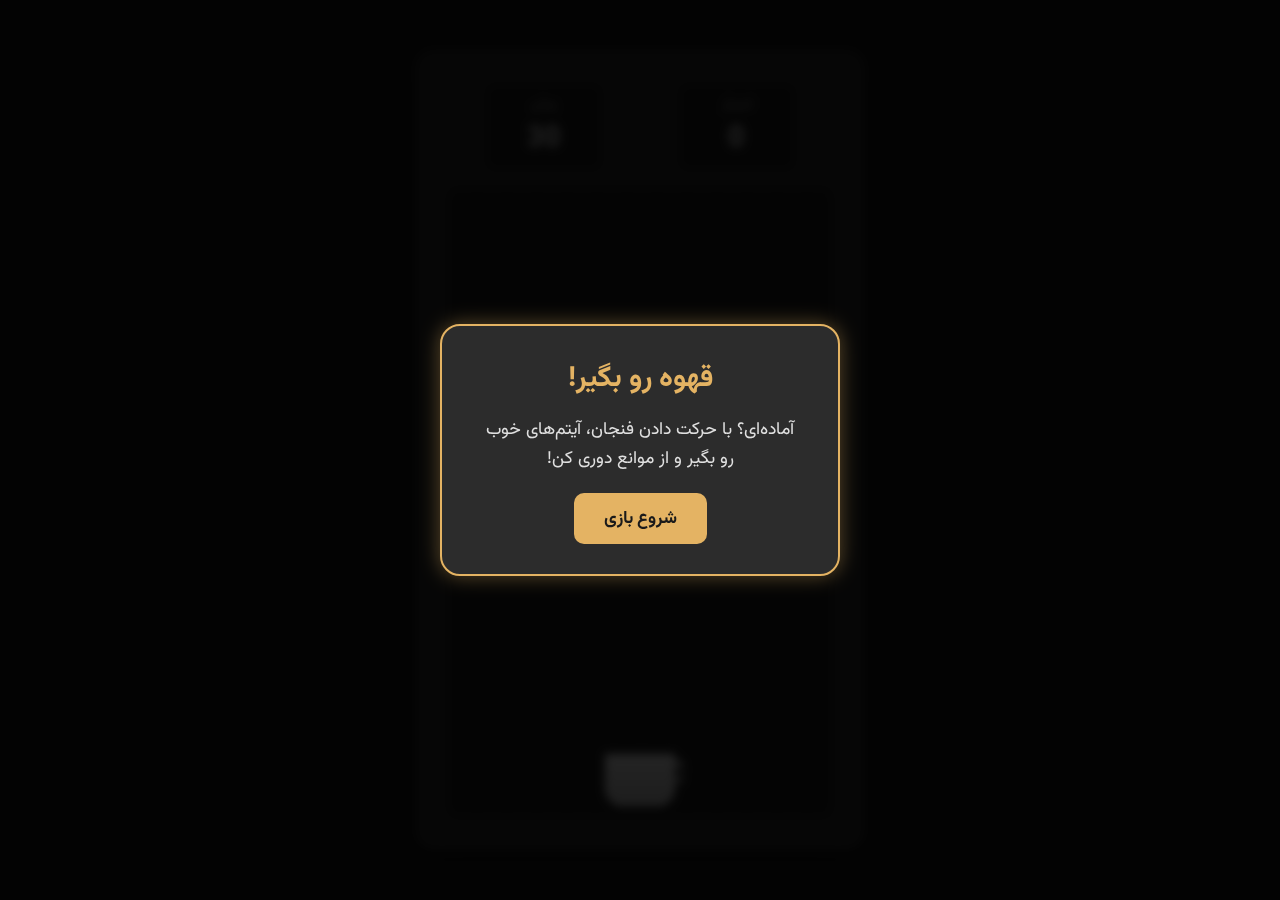
<file: index.html>
<!DOCTYPE html>
<html lang="fa" dir="rtl">
<head>
    <meta charset="UTF-8">
    <meta name="viewport" content="width=device-width, initial-scale=1.0, user-scalable=no">
    <title>قهوه رو بگیر!</title>
    <link rel="stylesheet" href="style.css">
    <link rel="preconnect" href="https://fonts.googleapis.com">
    <link rel="preconnect" href="https://fonts.gstatic.com" crossorigin>
    <link href="https://fonts.googleapis.com/css2?family=Vazirmatn:wght@400;700&display=swap" rel="stylesheet">
</head>
<body>
    <audio id="sound-good" src="[data-uri]"></audio>
    <audio id="sound-bad" src="[data-uri]"></audio>
    <audio id="sound-powerup" src="[data-uri]"></audio>
    
    <div id="game-container">
        <header id="game-info">
            <div class="info-box">
                <h2>امتیاز</h2>
                <p id="score">0</p>
            </div>
            <div class="info-box">
                <h2>زمان</h2>
                <p id="timer">30</p>
            </div>
        </header>
        <div id="game-area">
            <div id="background-blur"></div>
            <div id="particles-bg"></div>
            <div id="player-cup"></div>
        </div>
    </div>

    <div id="modal" class="visible">
        <div class="modal-content">
            <h2 id="modal-title">قهوه رو بگیر!</h2>
            <p id="modal-message">آماده‌ای؟ با حرکت دادن فنجان، آیتم‌های خوب رو بگیر و از موانع دوری کن!</p>
            <div id="discount-container" class="hidden">
                <p id="discount-title"></p>
                <p id="discount-code"></p>
            </div>
            <button id="start-btn">شروع بازی</button>
        </div>
    </div>

    <script src="script.js"></script>
</body>
</html>
</file>
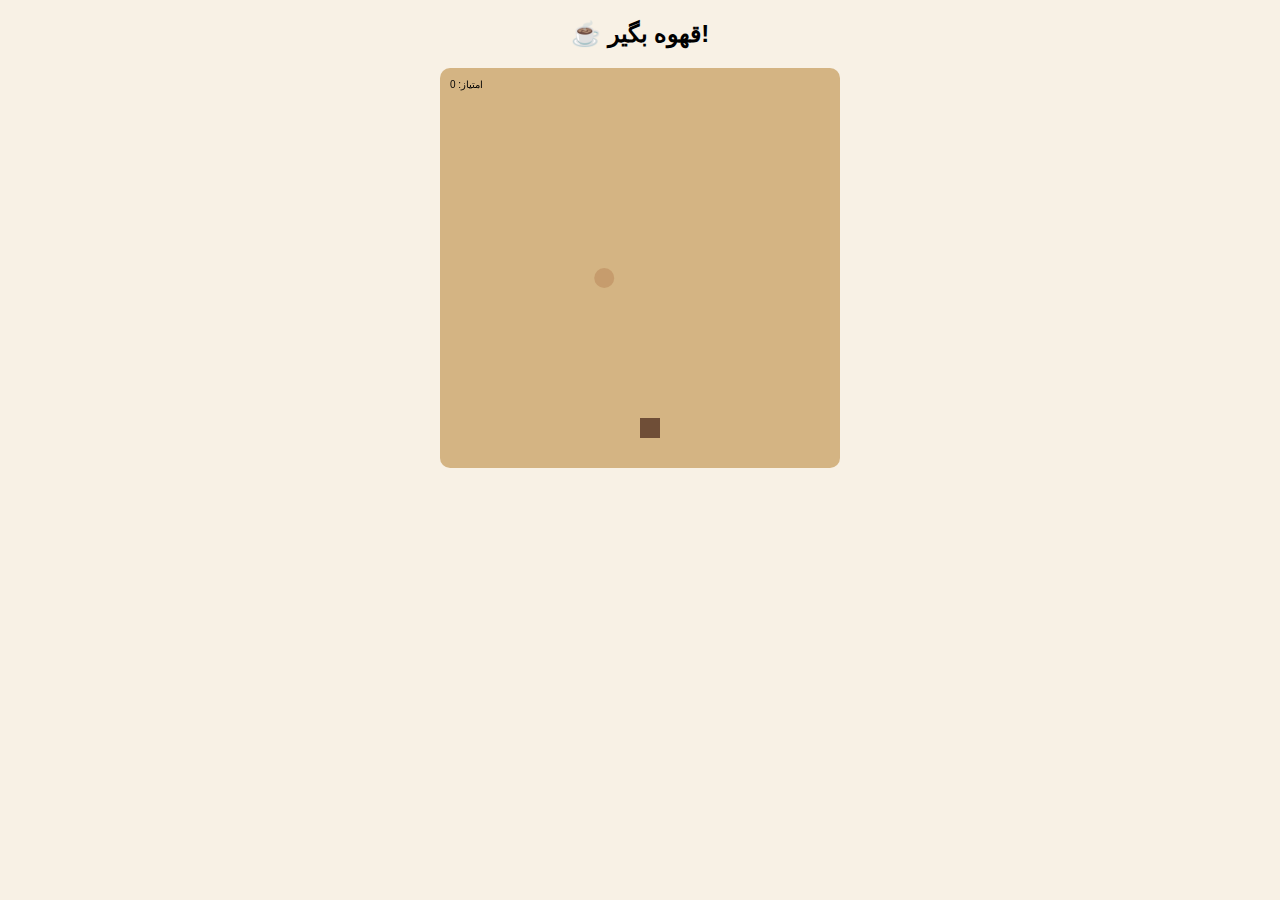
<file: minigame.html>
<!DOCTYPE html>
<html>
<head>
<meta charset="UTF-8">
<title>بازی قهوه‌گیر</title>
<style>
  body { background: #f8f1e5; text-align: center; font-family: sans-serif; }
  canvas { background: #d4b483; display: block; margin: 20px auto; border-radius: 10px; }
</style>
</head>
<body>
<h2>☕ قهوه بگیر!</h2>
<canvas id="gameCanvas" width="400" height="400"></canvas>
<script>
const canvas = document.getElementById("gameCanvas");
const ctx = canvas.getContext("2d");

let player = { x: 200, y: 350, size: 20 };
let coffee = { x: Math.random() * 380, y: 0, size: 20 };
let score = 0;

document.addEventListener("keydown", e => {
    if(e.key === "ArrowLeft" && player.x > 0) player.x -= 20;
    if(e.key === "ArrowRight" && player.x < canvas.width - player.size) player.x += 20;
});

function drawPlayer() {
    ctx.fillStyle = "#6f4e37";
    ctx.fillRect(player.x, player.y, player.size, player.size);
}

function drawCoffee() {
    ctx.fillStyle = "#c69c6d";
    ctx.beginPath();
    ctx.arc(coffee.x, coffee.y, coffee.size / 2, 0, Math.PI * 2);
    ctx.fill();
}

function update() {
    ctx.clearRect(0, 0, canvas.width, canvas.height);
    drawPlayer();
    drawCoffee();

    coffee.y += 5;
    if (coffee.y > canvas.height) {
        coffee.x = Math.random() * 380;
        coffee.y = 0;
    }

    if (coffee.y + coffee.size > player.y &&
        coffee.x > player.x && coffee.x < player.x + player.size) {
        score++;
        coffee.x = Math.random() * 380;
        coffee.y = 0;
    }

    ctx.fillStyle = "#000";
    ctx.fillText("امتیاز: " + score, 10, 20);

    requestAnimationFrame(update);
}
update();
</script>
</body>
</html>
</file>
<file: style.css>
/* --- General Styles & Dark Theme --- */
* { margin: 0; padding: 0; box-sizing: border-box; }
body { font-family: 'Vazirmatn', sans-serif; background-color: #1a1a1a; color: #e0e0e0; display: flex; justify-content: center; align-items: center; min-height: 100vh; overflow: hidden; touch-action: none; }
#game-container { display: flex; flex-direction: column; align-items: center; gap: 15px; padding: 2.5vw; background-color: #2c2c2c; border-radius: 20px; box-shadow: 0 10px 30px rgba(0, 0, 0, 0.5); width: 95vw; max-width: 450px; height: 90vh; max-height: 800px; }

/* --- Header Info --- */
#game-info { display: flex; justify-content: space-around; width: 100%; z-index: 10; }
.info-box { background-color: rgba(26, 26, 26, 0.7); backdrop-filter: blur(4px); padding: 10px 20px; border-radius: 10px; text-align: center; min-width: 120px; border: 1px solid rgba(255, 255, 255, 0.1); }
.info-box h2 { font-size: 0.9rem; font-weight: 400; color: #aaa; }
.info-box p { font-size: 1.8rem; font-weight: 700; }

/* --- Game Area & Backgrounds --- */
#game-area { width: 100%; height: 100%; background-color: #1f1f1f; border-radius: 10px; position: relative; overflow: hidden; cursor: none; }
#background-blur { position: absolute; width: 120%; height: 120%; top: -10%; left: -10%; background-image: url('[data-uri]');
    filter: blur(10px);
    z-index: 0;
}
#particles-bg { position: absolute; width: 100%; height: 100%; background-image: radial-gradient(#666 1px, transparent 1px); background-size: 30px 30px; animation: move-bg 20s linear infinite; z-index: 1; opacity: 0.3; }
@keyframes move-bg { from { background-position: 0 0; } to { background-position: -600px 0; } }

/* --- Player & Items --- */
#player-cup { width: 85px; height: 65px; background-image: url('data:image/svg+xml,%3Csvg xmlns="http://www.w3.org/2000/svg" viewBox="0 0 100 70"%3E%3Cdefs%3E%3ClinearGradient id="cup-grad" x1="0" y1="0" x2="0" y2="1"%3E%3Cstop offset="0%" stop-color="%23f0f0f0"/%3E%3Cstop offset="100%" stop-color="%23c0c0c0"/%3E%3C/linearGradient%3E%3Cfilter id="glow"%3E%3CfeGaussianBlur stdDeviation="2.5" result="coloredBlur"/%3E%3CfeMerge%3E%3CfeMergeNode in="coloredBlur"/%3E%3CfeMergeNode in="SourceGraphic"/%3E%3C/feMerge%3E%3C/filter%3E%3C/defs%3E%3Cpath d="M10 10 H90 V50 C90 60, 80 70, 70 70 H30 C20 70, 10 60, 10 50 V10 Z" fill="url(%23cup-grad)" stroke="%23fff" stroke-width="2"/%3E%3Cpath d="M90 20 H98 C102 20, 102 40, 98 40 H90" fill="none" stroke="url(%23cup-grad)" stroke-width="5"/%3E%3C/svg%3E'); background-size: contain; background-repeat: no-repeat; background-position: center; position: absolute; bottom: 10px; left: 50%; transform: translateX(-50%); transition: left 0.05s linear; z-index: 5; }
.falling-item { position: absolute; width: 48px; height: 48px; background-size: contain; background-repeat: no-repeat; background-position: center; animation: fall linear forwards; z-index: 2; will-change: transform; }
@keyframes fall { from { transform: translateY(-50px) rotate(0deg); } to { transform: translateY(100vh) rotate(180deg); } }

/* --- NEW GRAPHICAL ICONS --- */
.item-coffee { background-image: url('data:image/svg+xml,%3Csvg xmlns="http://www.w3.org/2000/svg" viewBox="0 0 64 64"%3E%3Cdefs%3E%3CradialGradient id="a" cx="32" cy="32" r="32" gradientUnits="userSpaceOnUse"%3E%3Cstop offset=".5" stop-color="%23a67c52"/%3E%3Cstop offset="1" stop-color="%236f4e37"/%3E%3C/radialGradient%3E%3C/defs%3E%3Celliptse cx="32" cy="32" rx="20" ry="30" fill="url(%23a)"/%3E%3Cpath d="M32 2a2 2 0 0 0-2 2v56c0 1.1.9 2 2 2s2-.9 2-2V4c0-1.1-.9-2-2-2z" fill="%234a3424" opacity=".7"/%3E%3Cpath d="M36 12c-8 20-8 30 0 40-10-10-10-30 0-40z" fill="rgba(255,255,255,.2)"/%3E%3C/svg%3E'); }
.item-latte { background-image: url('data:image/svg+xml,%3Csvg xmlns="http://www.w3.org/2000/svg" viewBox="0 0 64 64"%3E%3Cdefs%3E%3Cfilter id="c"%3E%3CfeGaussianBlur stdDeviation=".5"/%3E%3C/filter%3E%3C/defs%3E%3Ccircle cx="32" cy="32" r="30" fill="%236f4e37"/%3E%3Ccircle cx="32" cy="32" r="28" fill="%23c6a686"/%3E%3Cpath d="M32 16c-12 5-15 15-10 25 5 10 20 12 25 5s0-20-15-30zm5 15c-5 5-15 5-20-5 5-10 15-10 20 5z" fill="%23fff" filter="url(%23c)"/%3E%3C/svg%3E'); }
.item-bad-bean { background-image: url('data:image/svg+xml,%3Csvg xmlns="http://www.w3.org/2000/svg" viewBox="0 0 64 64"%3E%3Cdefs%3E%3CradialGradient id="d" cx="32" cy="32" r="32" gradientUnits="userSpaceOnUse"%3E%3Cstop offset=".5" stop-color="%23555"/%3E%3Cstop offset="1" stop-color="%23222"/%3E%3C/radialGradient%3E%3C/defs%3E%3Celliptse cx="32" cy="32" rx="20" ry="30" fill="url(%23d)"/%3E%3Cpath d="M32 2a2 2 0 0 0-2 2v56c0 1.1.9 2 2 2s2-.9 2-2V4c0-1.1-.9-2-2-2z" fill="%23111" opacity=".7"/%3E%3Cpath d="M25 45l5-5 5 5-3-6 3-6-5 5-5-5 3 6z" fill="%23000"/%3E%3C/svg%3E'); animation: fall linear forwards, bad-glow 1s infinite alternate; }
.item-bad-cup { background-image: url('data:image/svg+xml,%3Csvg xmlns="http://www.w3.org/2000/svg" viewBox="0 0 64 64"%3E%3Cpath d="M10 10 H54 V42 C54 52 48 62 38 62 H26 C16 62 10 52 10 42Z" fill="%23999"/%3E%3Cpath d="M20 20l24 24M44 20L20 44" stroke="%23222" stroke-width="4"/%3E%3C/svg%3E'); animation: fall linear forwards, bad-glow 1s infinite alternate; }
.item-powerup { background-image: url('data:image/svg+xml,%3Csvg xmlns="http://www.w3.org/2000/svg" viewBox="0 0 64 64"%3E%3Cdefs%3E%3ClinearGradient id="e" x1="0" y1="0" x2="1" y2="1"%3E%3Cstop offset="0%" stop-color="%23fff"/%3E%3Cstop offset="100%" stop-color="%2387ceeb"/%3E%3C/linearGradient%3E%3C/defs%3E%3Cpath d="M32 2 L12 12 V32 L32 62 L52 32 V12Z" fill="url(%23e)"/%3E%3Cpath d="M32 12 v20 l10 10" stroke="%231a1a1a" stroke-width="4" stroke-linecap="round" fill="none"/%3E%3C/svg%3E'); animation: fall linear forwards, powerup-glow 1.5s infinite alternate; }
@keyframes bad-glow { from { filter: drop-shadow(0 0 5px red); } to { filter: drop-shadow(0 0 15px red); } }
@keyframes powerup-glow { from { filter: drop-shadow(0 0 5px #87ceeb); } to { filter: drop-shadow(0 0 15px #87ceeb); } }

/* --- Floating Score Effect & Shake --- */
.floating-score { position: fixed; font-size: 1.8rem; font-weight: bold; opacity: 0; animation: float-up 1.5s ease-out forwards; pointer-events: none; z-index: 100; text-shadow: 0 0 5px black; }
.score-good { color: #4dff88; } .score-bad { color: #ff4d4d; } .score-powerup { color: #87ceeb; }
@keyframes float-up { 0% { transform: translateY(0); opacity: 1; } 100% { transform: translateY(-80px); opacity: 0; } }
.shake { animation: screen-shake 0.3s; }
@keyframes screen-shake { 0%, 100% { transform: translateX(0); } 25% { transform: translateX(-5px); } 50% { transform: translateX(5px); } 75% { transform: translateX(-5px); } }

/* --- Modal --- */
#modal { position: fixed; top: 0; left: 0; width: 100%; height: 100%; background-color: rgba(0, 0, 0, 0.85); backdrop-filter: blur(5px); display: flex; justify-content: center; align-items: center; z-index: 100; padding: 20px; transition: opacity 0.3s, visibility 0.3s; visibility: hidden; opacity: 0; }
#modal.visible { visibility: visible; opacity: 1; }
.modal-content { background: #2c2c2c; padding: 30px 40px; border-radius: 20px; text-align: center; box-shadow: 0 0 20px rgba(228, 179, 99, 0.4); border: 2px solid #e4b363; width: 100%; max-width: 400px; }
#modal-title { color: #e4b363; font-size: 1.8rem; margin-bottom: 15px; }
#modal-message { font-size: 1.1rem; margin-bottom: 20px; line-height: 1.6; }
#discount-container { background: #1a1a1a; border-radius: 10px; padding: 15px; margin: 20px 0; }
#discount-container.hidden { display: none; }
#discount-title { margin-bottom: 10px; color: #aaa; font-size: 0.9rem; }
#discount-code { font-size: 1.5rem; font-weight: 700; letter-spacing: 2px; }
#start-btn { font-family: 'Vazirmatn', sans-serif; background-color: #e4b363; color: #1a1a1a; border: none; padding: 12px 30px; font-size: 1.1rem; font-weight: 700; border-radius: 10px; cursor: pointer; transition: transform 0.2s; }
#start-btn:hover { transform: scale(1.05); }
#discount-code.tier-gold { color: #ffd700; text-shadow: 0 0 8px #ffd700; }
#discount-code.tier-silver { color: #c0c0c0; text-shadow: 0 0 8px #c0c0c0; }
#discount-code.tier-bronze { color: #cd7f32; text-shadow: 0 0 8px #cd7f32; }
</file>
